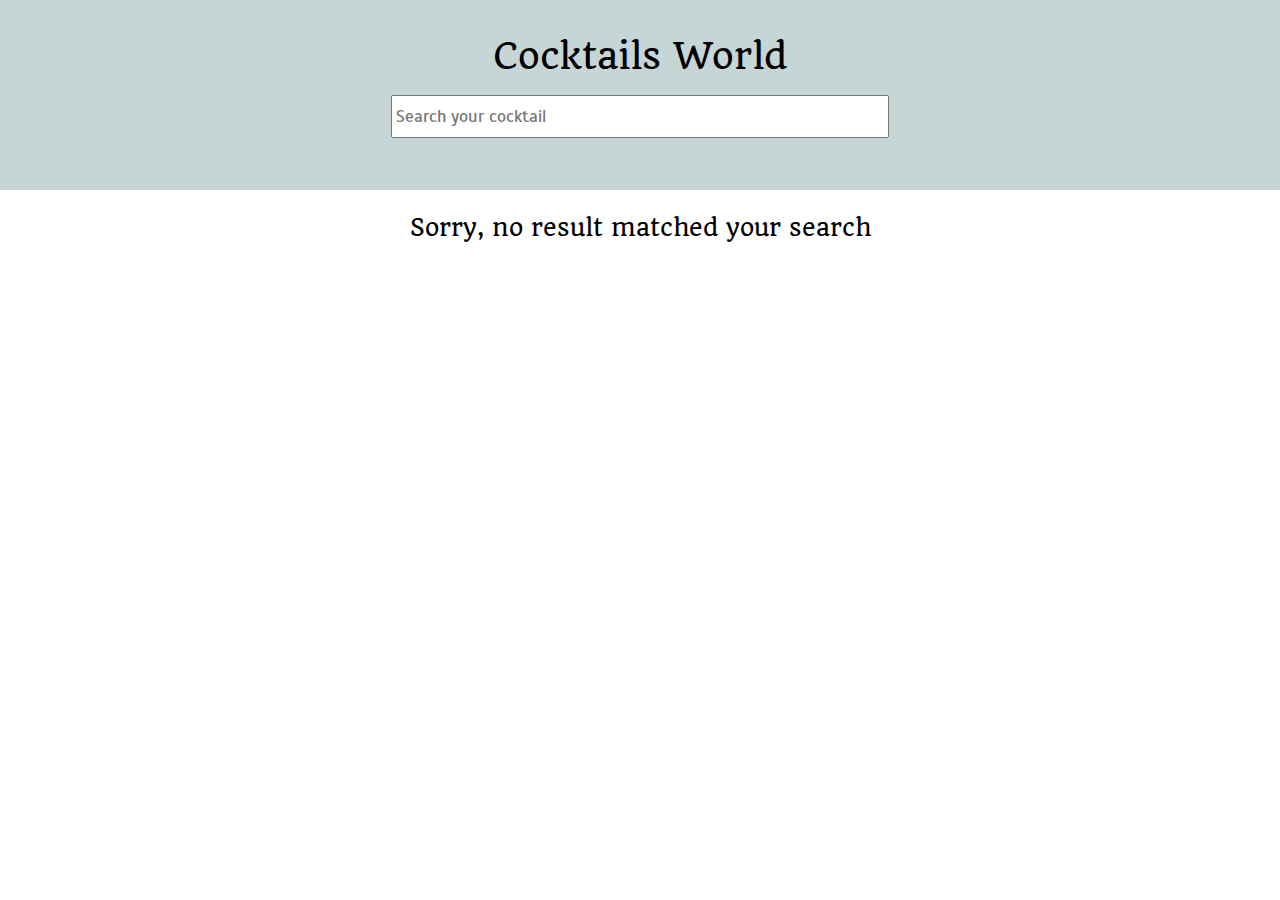
<file: Cocktail/index.html>
<!DOCTYPE html>
<html lang="en">
  <head>
    <meta charset="UTF-8" />
    <meta name="viewport" content="width=device-width, initial-scale=1.0" />
    <link rel="stylesheet" href="./css/style.css" />
    <title>Cocktails</title>
  </head>
  <body>
    <header id="header">
      Cocktails World
      <input type="text" name="search" placeholder="Search your cocktail" />
    </header>

    <main id="main">
      <section class="cocktail-center"></section>
    </main>
    <script type="module" src="./js/app.js"></script>
  </body>
</html>
</file>
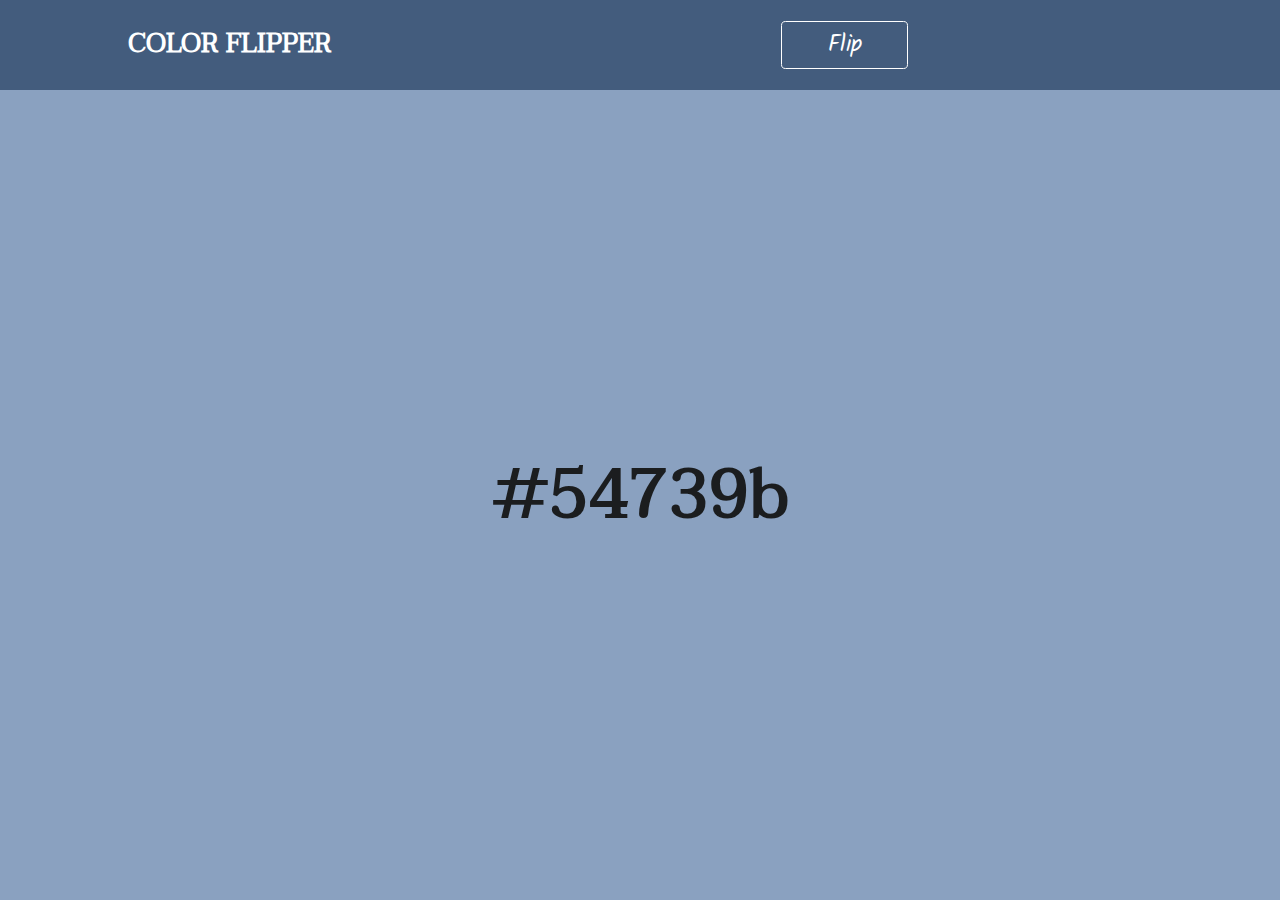
<file: color flipper/index.html>
<!DOCTYPE html>
<html lang="en">
  <head>
    <meta charset="UTF-8" />
    <meta name="viewport" content="width=device-width, initial-scale=1.0" />
    <link rel="stylesheet" href="./css/style.css" />
    <title>Color Flipper</title>
  </head>
  <body>
    <header id="header" class="header">
      <div class="header-wrapper">
        <h3 class="title">color flipper</h3>
        <div class="links">
          <a href="#" class="link" id="change-color">flip</a>
        </div>
      </div>
    </header>
    <main id="main" class="main">
      <h1 id="display" class="display">#54739b</h1>
    </main>

    <script type="text/javascript" src="./js/app.js"></script>
  </body>
</html>
</file>
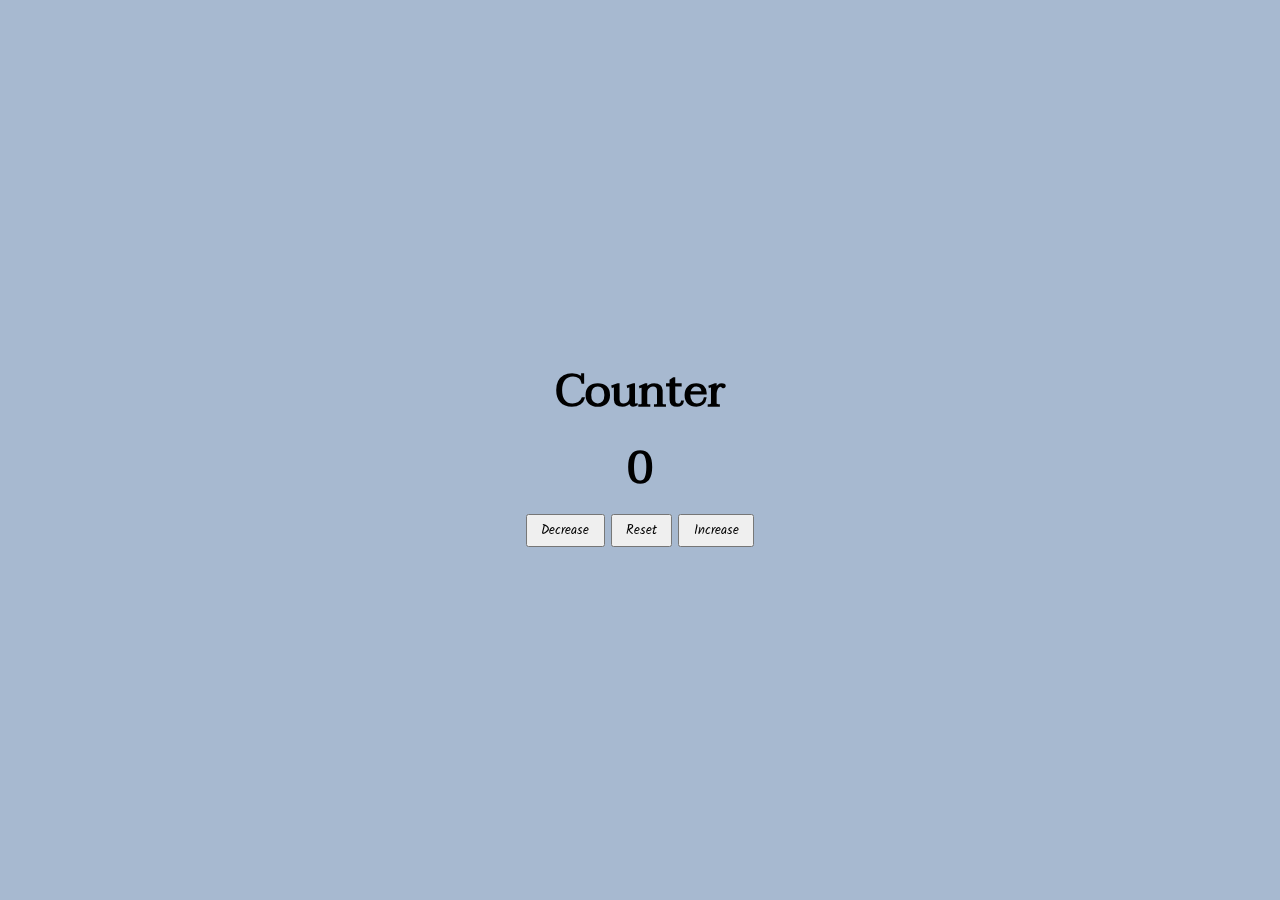
<file: counter/index.html>
<!DOCTYPE html>
<html lang="en">
  <head>
    <meta charset="UTF-8" />
    <meta name="viewport" content="width=device-width, initial-scale=1.0" />
    <link rel="stylesheet" href="./css/style.css" />
    <title>Counter</title>
  </head>
  <body>
    <main>
      <div class="counter">
        <h1>Counter</h1>
        <h1 id="number">0</h1>
        <div class="buttons">
          <button class="button decrease">decrease</button>
          <button class="button reset">reset</button>
          <button class="button increase">increase</button>
        </div>
      </div>
    </main>
    <script type="text/javascript" src="./js/app.js"></script>
  </body>
</html>
</file>
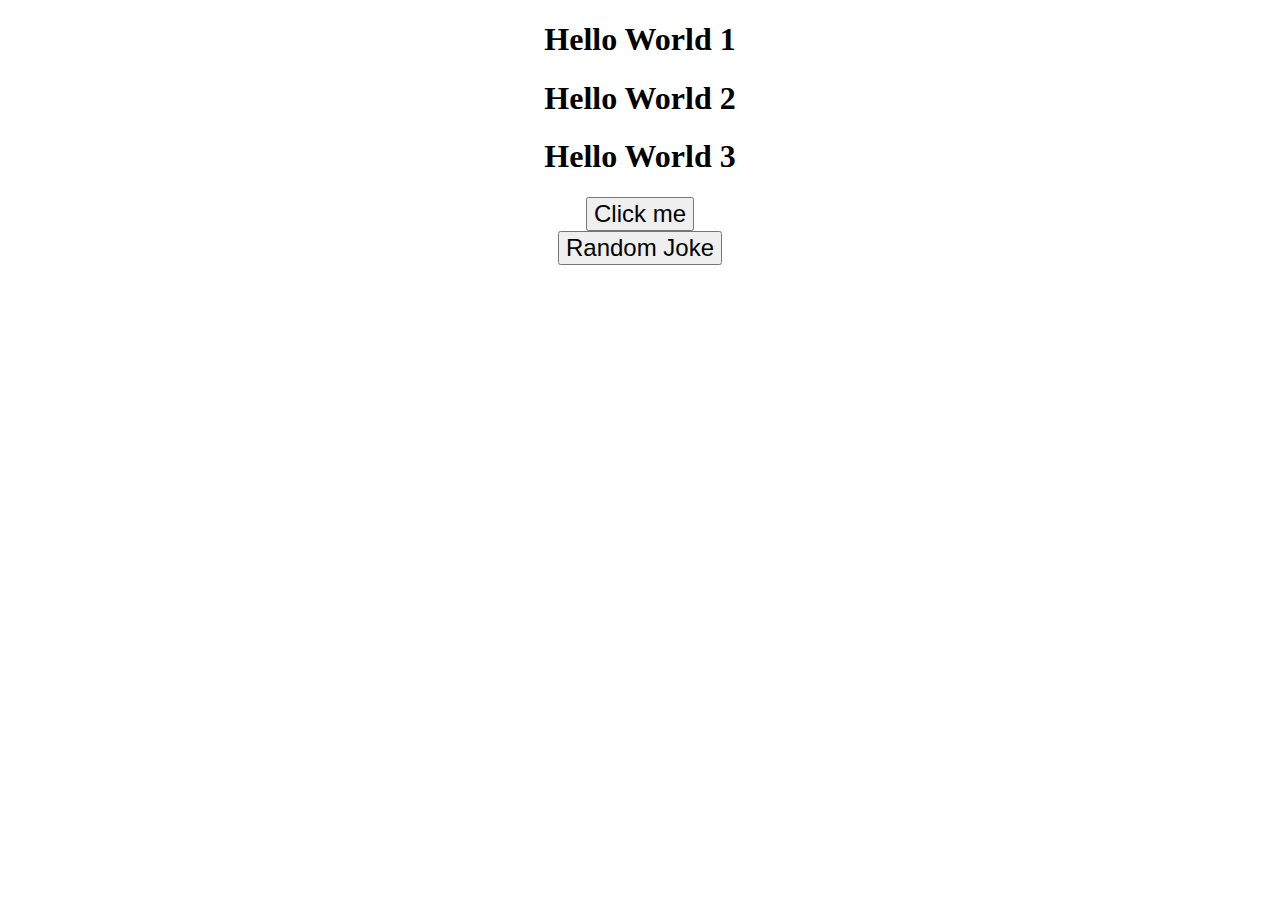
<file: promise/index.html>
<!DOCTYPE html>
<html lang="en">
  <head>
    <meta charset="UTF-8" />
    <meta name="viewport" content="width=device-width, initial-scale=1.0" />
    <link rel="stylesheet" href="./css/style.css" />
    <title>Promises Callback Test</title>
  </head>
  <body>
    <div class="container">
      <h1 class="one">Hello World 1</h1>
      <h1 class="two">Hello World 2</h1>
      <h1 class="three">Hello World 3</h1>
    </div>

    <button class="change">Click me</button>
    <button class="button-joke">Random Joke</button>
    <h1 class="joke"></h1>
    <script src="./js/app.js"></script>
  </body>
</html>
</file>
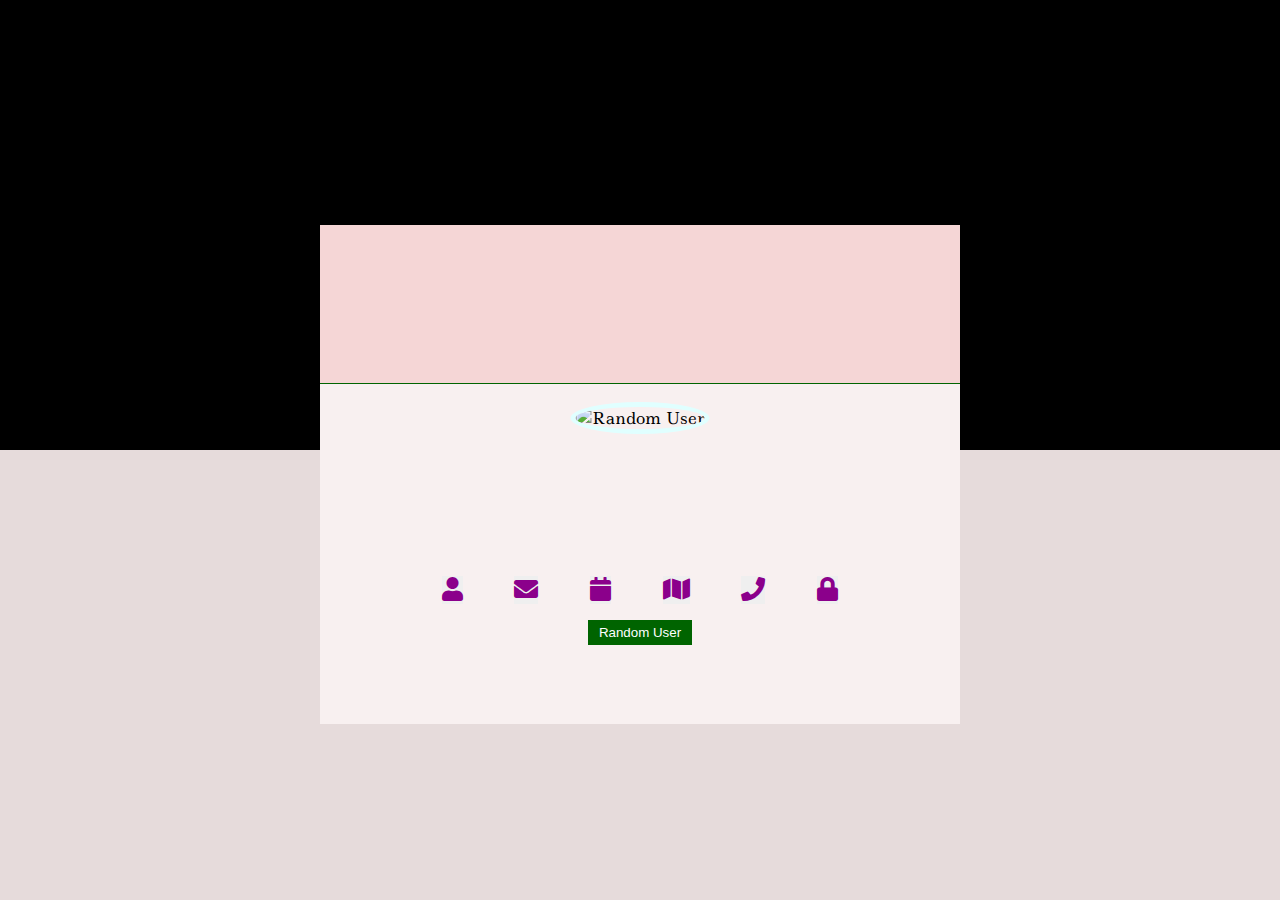
<file: random-user/index.html>
<!DOCTYPE html>
<html lang="en">
  <head>
    <meta charset="UTF-8" />
    <meta name="viewport" content="width=device-width, initial-scale=1.0" />
    <link rel="stylesheet" href="./static/fontawesome/css/all.css" />
    <link rel="stylesheet" href="./css/style.css" />
    <title>Random User</title>
  </head>
  <body>
    <div class="first-half"></div>
    <div class="second-half"></div>
    <div class="card">
      <div class="card-top">
        <div class="user-image">
          <img alt="Random User" />
        </div>
      </div>
      <div class="card-bottom">
        <div class="user-header">
          <h4 class="user-title"></h4>
          <h2 class="user-title-details"></h2>
        </div>

        <!-- User Details Button -->
        <div class="user-btns">
          <button class="user-btn" data-type="name">
            <span class="fas fa-user"></span>
          </button>
          <button class="user-btn" data-type="email">
            <span class="fas fa-envelope"></span>
          </button>
          <button class="user-btn" data-type="birthday">
            <span class="fas fa-calendar"></span>
          </button>
          <button class="user-btn" data-type="address">
            <span class="fas fa-map"></span>
          </button>
          <button class="user-btn" data-type="phone">
            <span class="fas fa-phone"></span>
          </button>
          <button class="user-btn" data-type="password">
            <span class="fas fa-lock"></span>
          </button>
        </div>

        <!-- Random user button -->
        <button class="btn-random-user">Random User</button>
        <!-- Random user button -->
      </div>
    </div>
    <script src="./js/app.js" type="module"></script>
  </body>
</html>
</file>
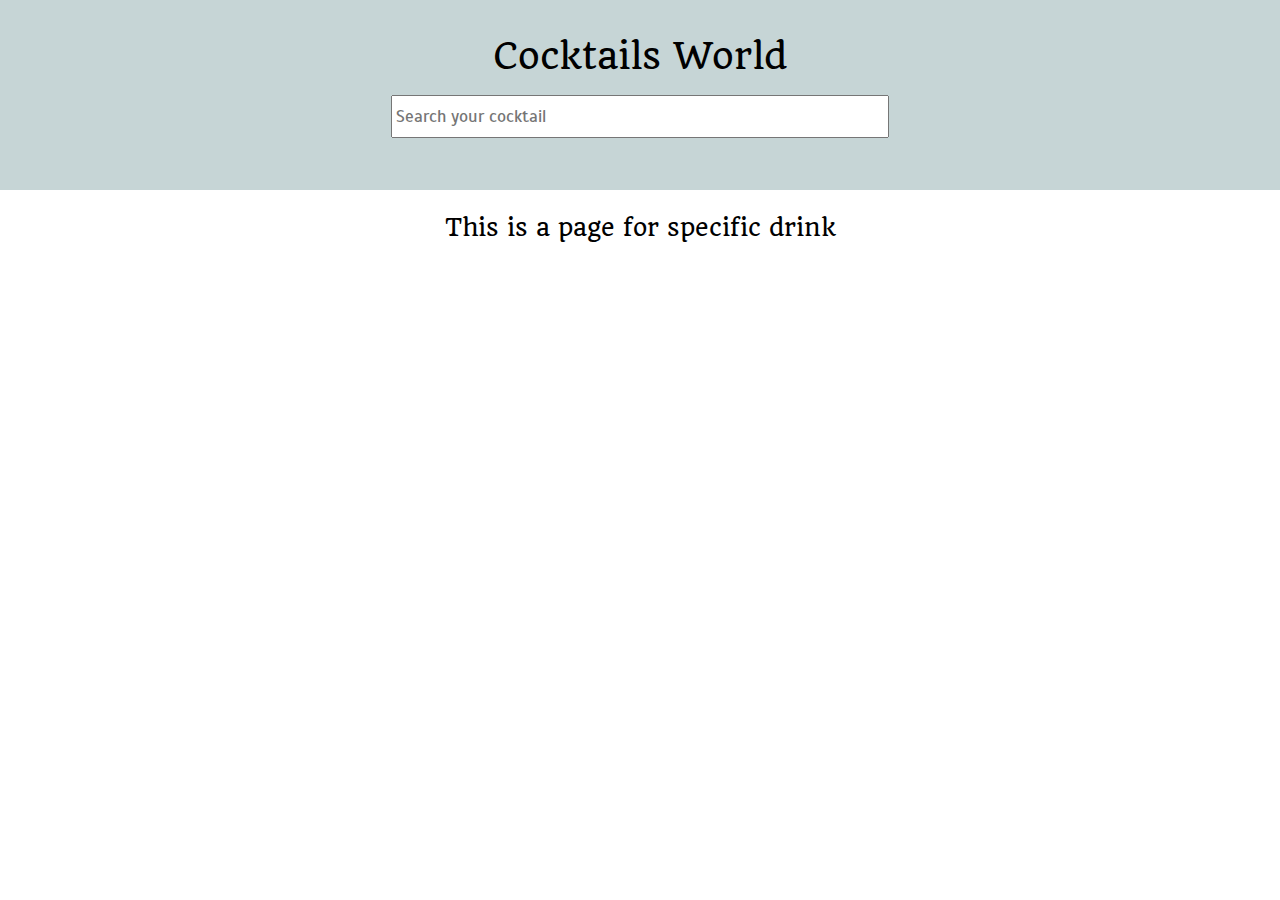
<file: Cocktail/drink.html>
<!DOCTYPE html>
<html lang="en">
  <head>
    <meta charset="UTF-8" />
    <meta name="viewport" content="width=device-width, initial-scale=1.0" />
    <link rel="stylesheet" href="./css/style.css" />
    <title>Cocktails</title>
  </head>

  <body>
    <header id="header">
      Cocktails World
      <input type="text" name="search" placeholder="Search your cocktail" />
    </header>

    <main id="main">
      <section class="cocktail-center">
        This is a page for specific drink
      </section>
    </main>
    <script type="module" src="./js/drink.js"></script>
  </body>
</html>
</file>
<file: Cocktail/css/style.css>
/* Global Styles */

@font-face {
  font-family: primary;
  src: url(../static/fonts/Quando-Regular.ttf);
}

@font-face {
  font-family: secondary;
  src: url(../static/fonts/Scada-Regular.ttf);
}
@font-face {
  font-family: secondary-italic;
  src: url(../static/fonts/Scada-Italic.ttf);
}
@font-face {
  font-family: secondary-bold;
  src: url(../static/fonts/Scada-Bold.ttf);
}

:root {
  --font-primary: primary;
  --font-secondary: secondary;
  --font-secondary-bold: secondary-bold;
  --font-secondary-italic: secondary-italic;

  --color-primary-1: rgb(25, 125, 62);
  --color-primary1-trans1: rgba(25, 125, 62, 0.3);
  --color-primary1-trans2: rgba(25, 125, 62, 0.75);
  --color-primary-2: rgb(29, 145, 71);
  --color-primary-3: rgb(33, 167, 82);
  --color-primary-4: rgb(41, 210, 103);
  --color-primary-5: rgb(25, 125, 62);
  --color-primary-6: rgb(82, 221, 133);
  --color-primary-7: rgb(125, 229, 164);
  --color-primary-8: rgb(147, 234, 179);
  --color-primary-9: rgb(190, 242, 209);
  --color-primary-10: rgb(233, 251, 240);

  --color-gray-1: rgb(13, 18, 19);
  --color-gray-2: rgb(26, 36, 37);
  --color-gray-3: rgb(39, 54, 56);
  --color-gray-4: rgb(53, 72, 74);
  --color-gray-5: rgb(79, 109, 111);
  --color-gray-6: rgb(105, 145, 148);
  --color-gray-7: rgb(124, 159, 162);
  --color-gray-8: rgb(161, 186, 188);
  --color-gray-9: rgb(198, 213, 214);
  --color-gray-10: rgb(217, 227, 228);

  --color-main-pink: rgb(255, 0, 98);
  --color-white: rgb(255, 255, 255);

  --transition-main: all 0.4s linear;

  box-sizing: border-box;
  font-size: calc(0.8em + 0.8vw);
}

*,
*::before,
*::after {
  box-sizing: inherit;
  margin: 0;
  padding: 0;
}
/* components */
.btn-primary {
  display: inline-block;
  padding: 0.6em 1.5em;
  text-transform: uppercase;
  letter-spacing: 0.2em;
  background: var(--color-gray-10);
  color: var(--color-primary-2);
  transition: var(--transition-main);
  border: 1px solid transparent;
}

.btn-primary:hover {
  background: var(--color-primary-3);
  color: var(--color-white);
  border: 1px solid var(--color-white);
}

.btn-secondary {
  display: inline-block;
  padding: 0.6em 1.5em;
  text-transform: uppercase;
  letter-spacing: 0.2em;
  background: var(--color-primary-5);
  color: var(--color-white);
  transition: var(--transition-main);
  border: 1px solid transparent;
  box-shadow: 0.1em 0.1em var(--color-primary-1);
}

.btn-secondary:hover {
  background: var(--color-primary-8);
  color: var(--color-gray-1);
  border: 1px solid var(--color-white);
}

/* End of components */

a {
  text-decoration: none;
}

img {
  display: block;
  width: 100%;
}

ul {
  list-style: none;
}

body {
  font-family: var(--font-primary);
}

/* End of Global Styles */

/* Header */
#header {
  padding: 1em 0.5em;
  text-align: center;
  background: var(--color-gray-9);
  font-size: 1.5rem;
}

#header input {
  display: block;
  width: 40%;
  padding: 0.5em 0.2em;
  margin: 1em auto;
  font-family: var(--font-secondary);
  font-size: 0.5em;
}
/* End of Header */

/* Main */
#main {
  padding: 1em 0.5em;
}

.cocktail-center {
  display: flex;
  flex-wrap: wrap;
  justify-content: space-around;
}

.cocktail {
  flex-basis: 30%;
  margin-bottom: 1.5em;
  cursor: pointer;
  position: relative;
}

.cocktail-img {
  height: 10em;
  object-fit: cover;
}

.cocktail-name {
  position: absolute;
  bottom: 0;
  left: 50%;
  transform: translateX(-50%);
  background: var(--color-primary-3);
  color: white;
  padding: 0.1em 0.6em;
  font-size: 0.8em;
}
/* End of Main */
</file>
<file: color flipper/css/style.css>
/* Global Style */
@font-face {
  font-family: Taviraj;
  src: url(../font/Taviraj-Regular.ttf);
}

@font-face {
  font-family: Kalam;
  src: url(../font/Kalam-Regular.ttf);
}

:root {
  --main-black: #1b1d1f;
  --main-white: #ffffff;
  --main-blue-1: #435c7d;
  --main-blue-2: #54739b;
  --main-blue-3: #6c8ab0;
  --main-blue-4: #8aa1c0;
  --main-blue-5: #a7b9d0;
  font-size: calc(0.7em + 0.9vw);
  box-sizing: border-box;
}

*,
*::before,
*::after {
  box-sizing: inherit;
  margin: 0;
  padding: 0;
}

body {
  font-family: Taviraj;
}

/* End of Global Style */

/* Header */
#header {
  background-color: var(--main-blue-1);
  /* padding: 0.5em 0; */
  min-height: 10vh;
  display: flex;
  align-items: center;
}
.header-wrapper {
  width: 80%;
  margin: 0 auto;
  display: grid;
  grid-template-columns: 2fr 3fr;
  color: var(--main-white);
}

#header .title {
  grid-column: 1/2;
  text-transform: uppercase;
}

#header .links {
  grid-column: 2/3;
  display: flex;
  justify-content: space-evenly;
  text-transform: capitalize;
}

#header .links .link {
  font-family: Kalam;
  text-decoration: none;
  color: var(--main-white);
  display: block;
  padding: 0.2em 2em;
  border: 1px solid var(--main-white);
  border-radius: 0.2em;
  /* letter-spacing: 0.1em; */
}

#header .links .link:hover {
  background: var(--main-blue-3);
}
/* End of Header */

/* Main */
#main {
  background-color: var(--main-blue-4);
  height: 90vh;
  position: relative;
}

#display {
  padding: 0.5em 1em;
  background: transparent;
  position: absolute;
  top: 50%;
  left: 50%;
  transform: translate(-50%, -50%);
  font-size: 3rem;
  text-align: center;
  color: var(--main-black);
  font-weight: 700;
}
/* End of Main */
</file>
<file: counter/css/style.css>
/* Global Style */
@font-face {
  font-family: Taviraj;
  src: url(../font/Taviraj-Regular.ttf);
}

@font-face {
  font-family: Kalam;
  src: url(../font/Kalam-Regular.ttf);
}

:root {
  --main-black: #1b1d1f;
  --main-white: #ffffff;
  --main-blue-1: #435c7d;
  --main-blue-2: #54739b;
  --main-blue-3: #6c8ab0;
  --main-blue-4: #8aa1c0;
  --main-blue-5: #a7b9d0;
  font-size: calc(0.7em + 0.9vw);
  box-sizing: border-box;
}

*,
*::before,
*::after {
  box-sizing: inherit;
  margin: 0;
  padding: 0;
}

body {
  font-family: Taviraj;
}

/* End of Global Style */

main {
  background: var(--main-blue-5);
  min-height: 100vh;
}

.counter {
  position: fixed;
  top: 50%;
  left: 50%;
  transform: translate(-50%, -50%);
  text-align: center;
}

.button {
  text-transform: capitalize;
  padding: 0.3em 1em;
  font-family: Kalam;
}

.red {
  color: red;
}

.green {
  color: green;
}
</file>
<file: promise/css/style.css>
h1 {
  text-align: center;
}

button {
  display: block;
  margin: 0 auto;
  font-size: 1.5em;
}
</file>
<file: random-user/css/style.css>
@font-face {
  src: url(../static/fonts/Ledger-Regular.ttf);
  font-family: ledger;
}

*,
*::after,
*:before {
  padding: 0;
  margin: 0;
}

body {
  font-family: ledger;
  margin: 0 auto;
}

.first-half {
  background: black;
  color: white;
  height: 50vh;
}

.second-half {
  background: rgb(230, 219, 219);
  height: 50vh;
}

.card {
  width: 50%;
  height: 50%;
  position: fixed;
  top: 50%;
  left: 50%;
  transform: translate(-50%, -50%);
}

.card-top {
  background: rgb(245, 214, 214);
  height: 35%;
  border-bottom: 1px solid darkgreen;
  position: relative;
}

.card-bottom {
  background: rgb(248, 240, 240);
  height: 65%;
  padding-top: 3em;
  text-align: center;
}

.user-image {
  position: absolute;
  bottom: -33%;
  left: 50%;
  transform: translateX(-50%);
}

.user-image > img {
  border-radius: 50%;
  border: 5px solid lightcyan;
}

.user-header {
  width: 60%;
  min-height: 8em;
  margin-left: auto;
  margin-right: auto;
  overflow-wrap: break-word;
}

.user-btns {
  width: 70%;
  margin: 1em auto;
  display: flex;
  justify-content: space-around;
}

.user-btns > button {
  color: darkmagenta;
  border: none;
  font-size: 1.5em;
  cursor: pointer;
  transition: all 0.4s linear;
}

.user-btns > button:hover {
  color: lightcoral;
}

.btn-random-user {
  padding: 0.4em 0.8em;
  cursor: pointer;
  background: darkgreen;
  color: white;
  border: none;
}

.btn-random-user:hover {
  background: darkblue;
}
</file>
